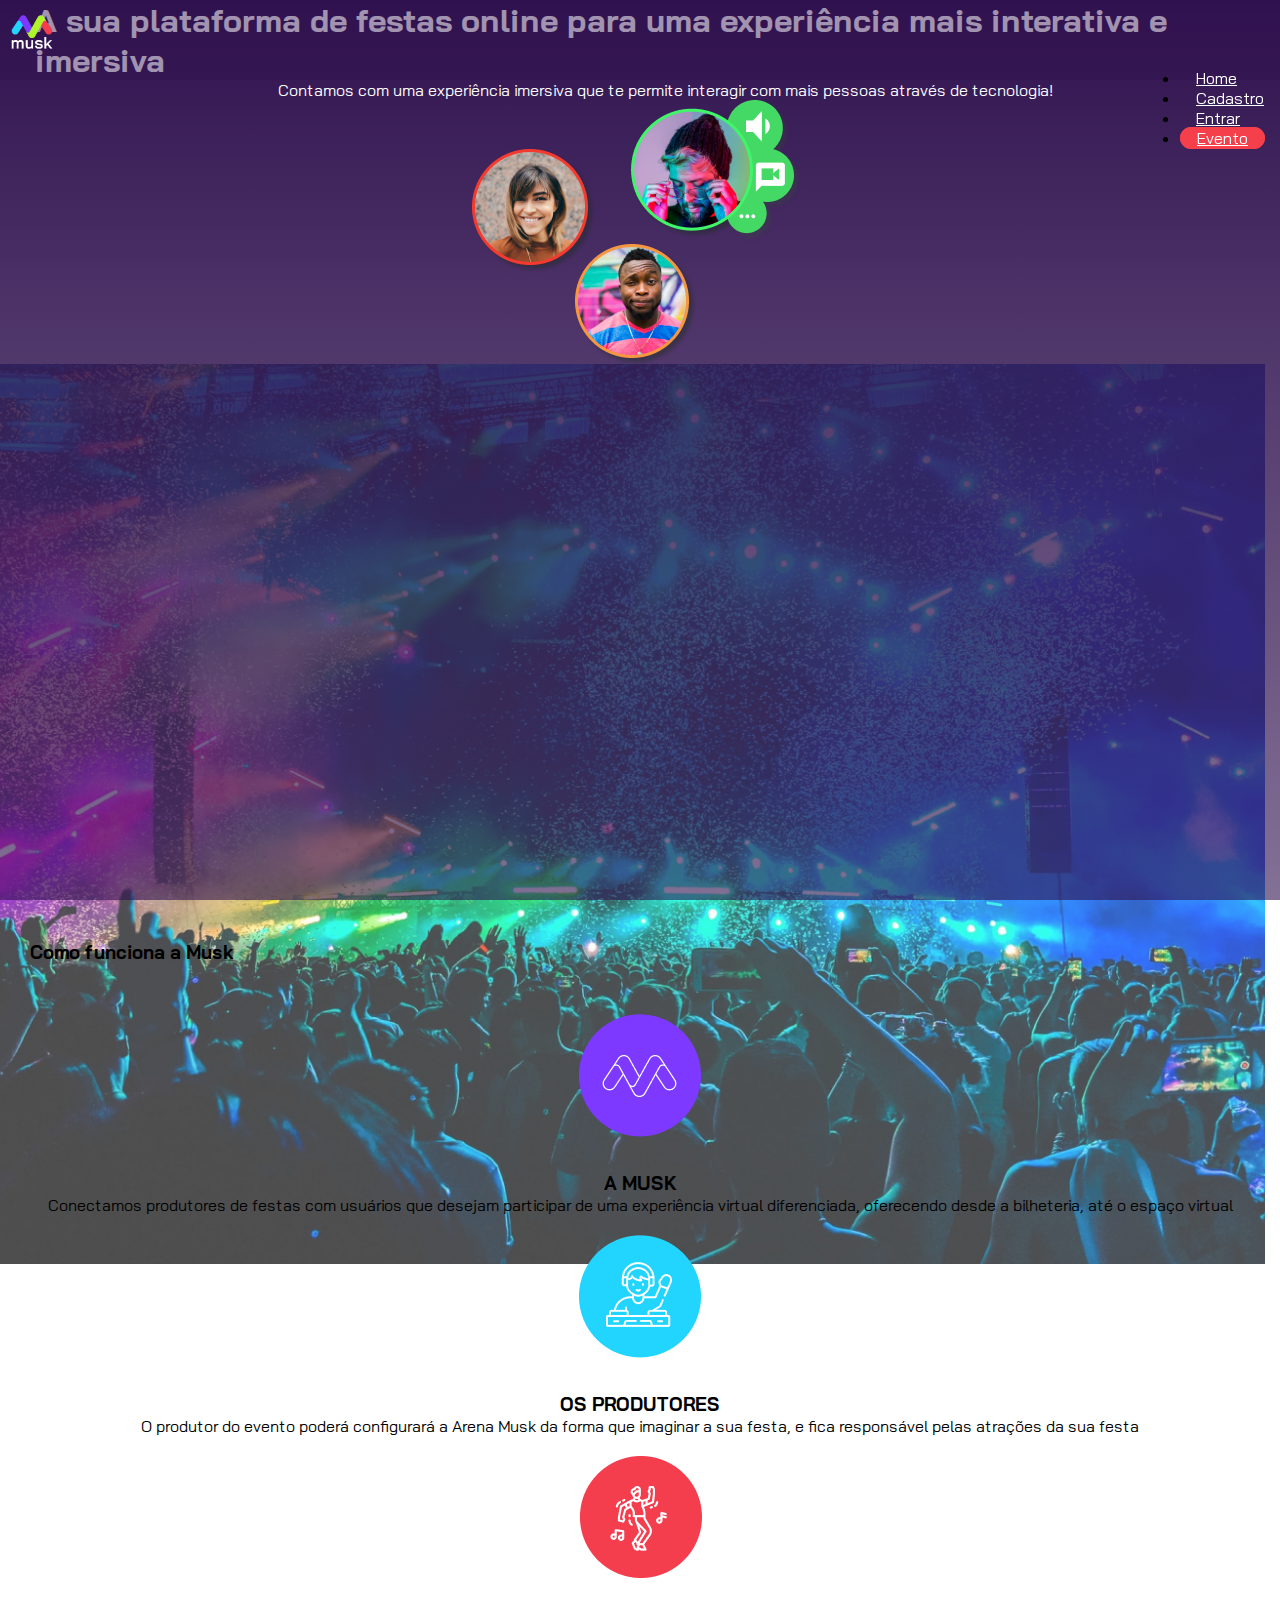
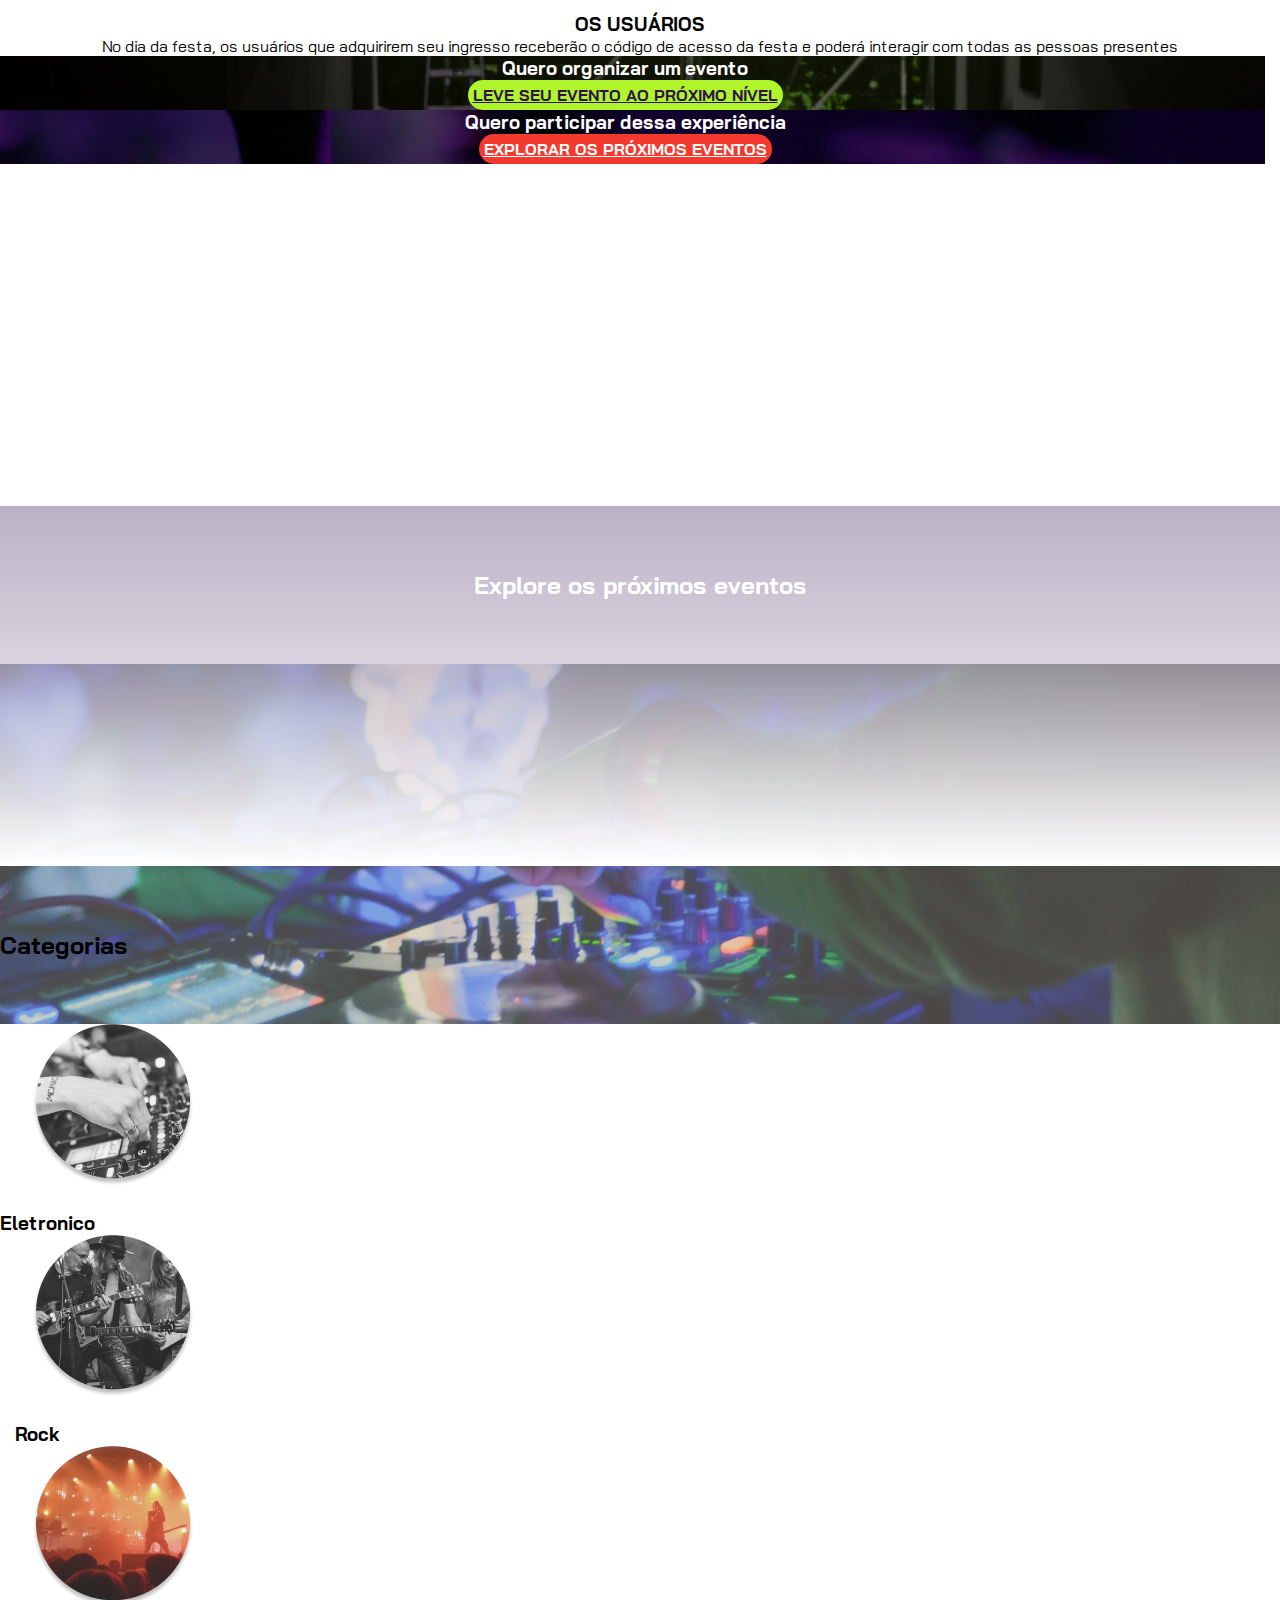
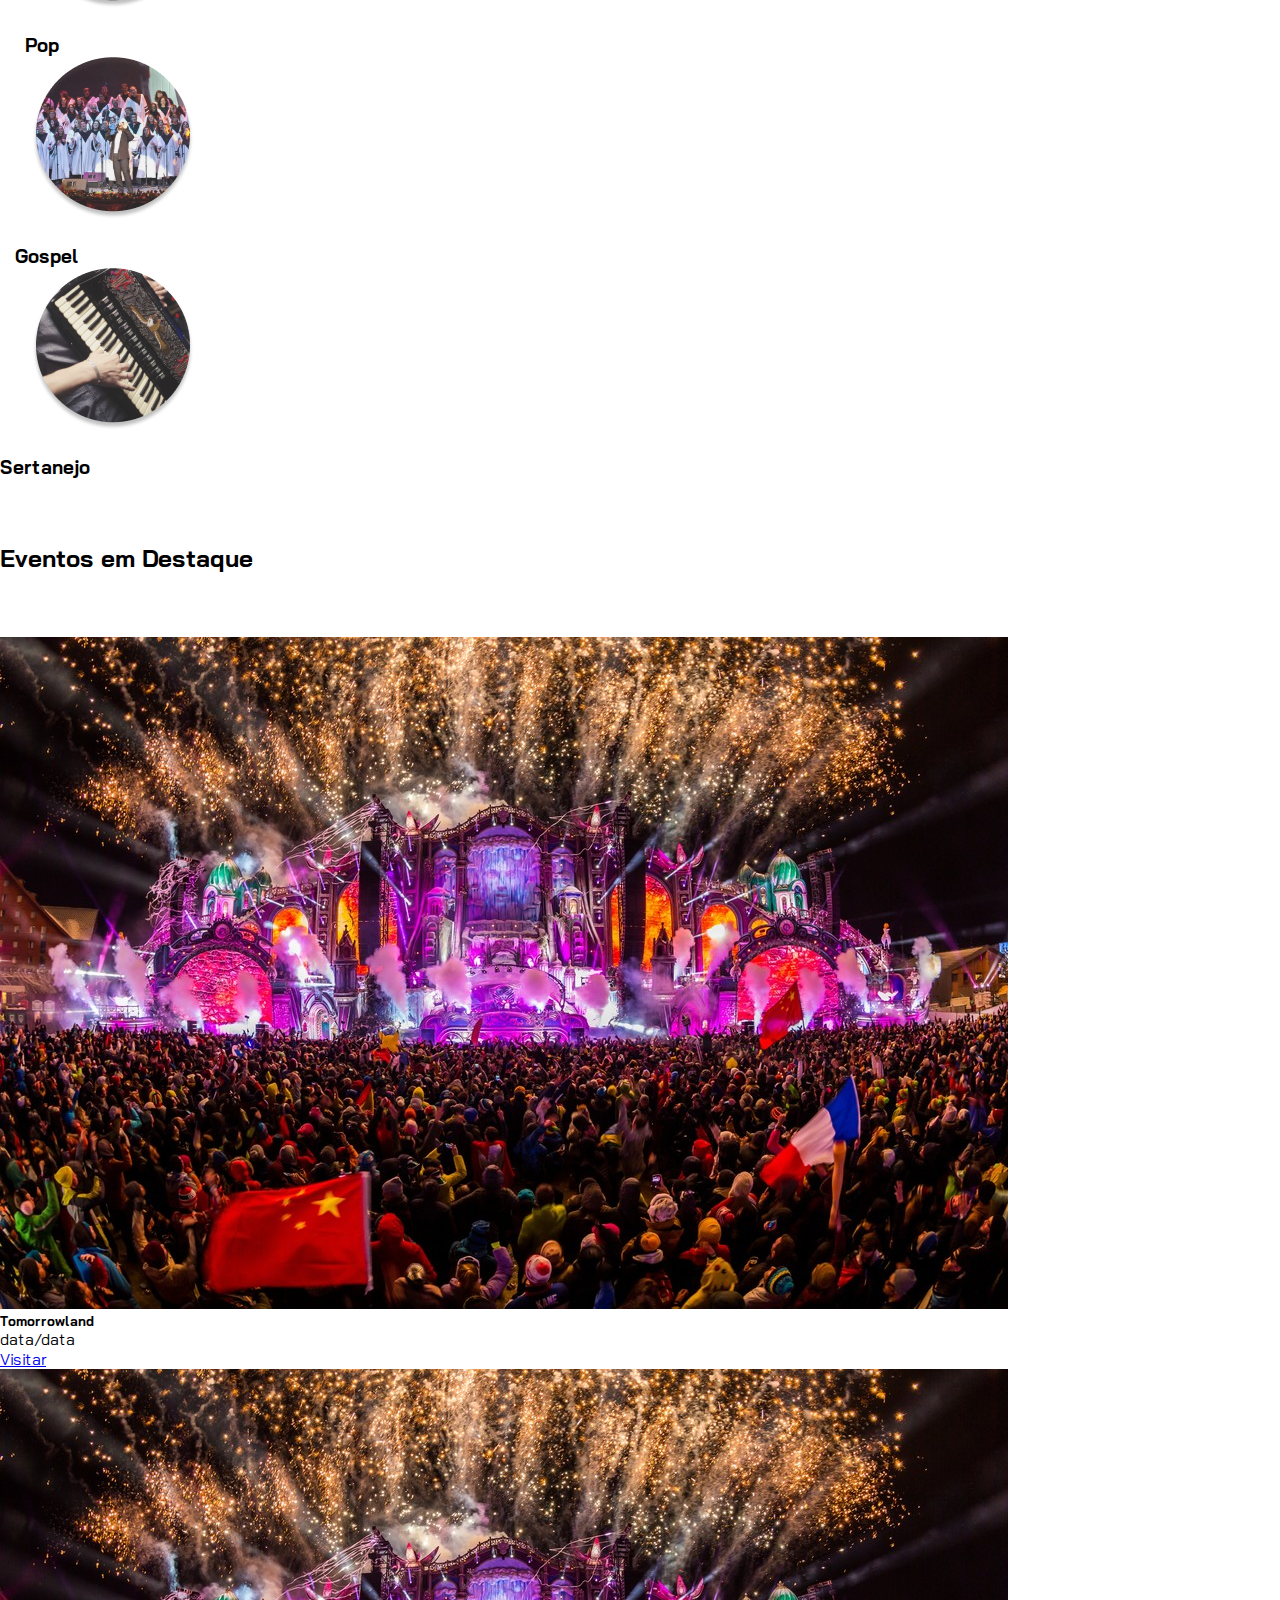
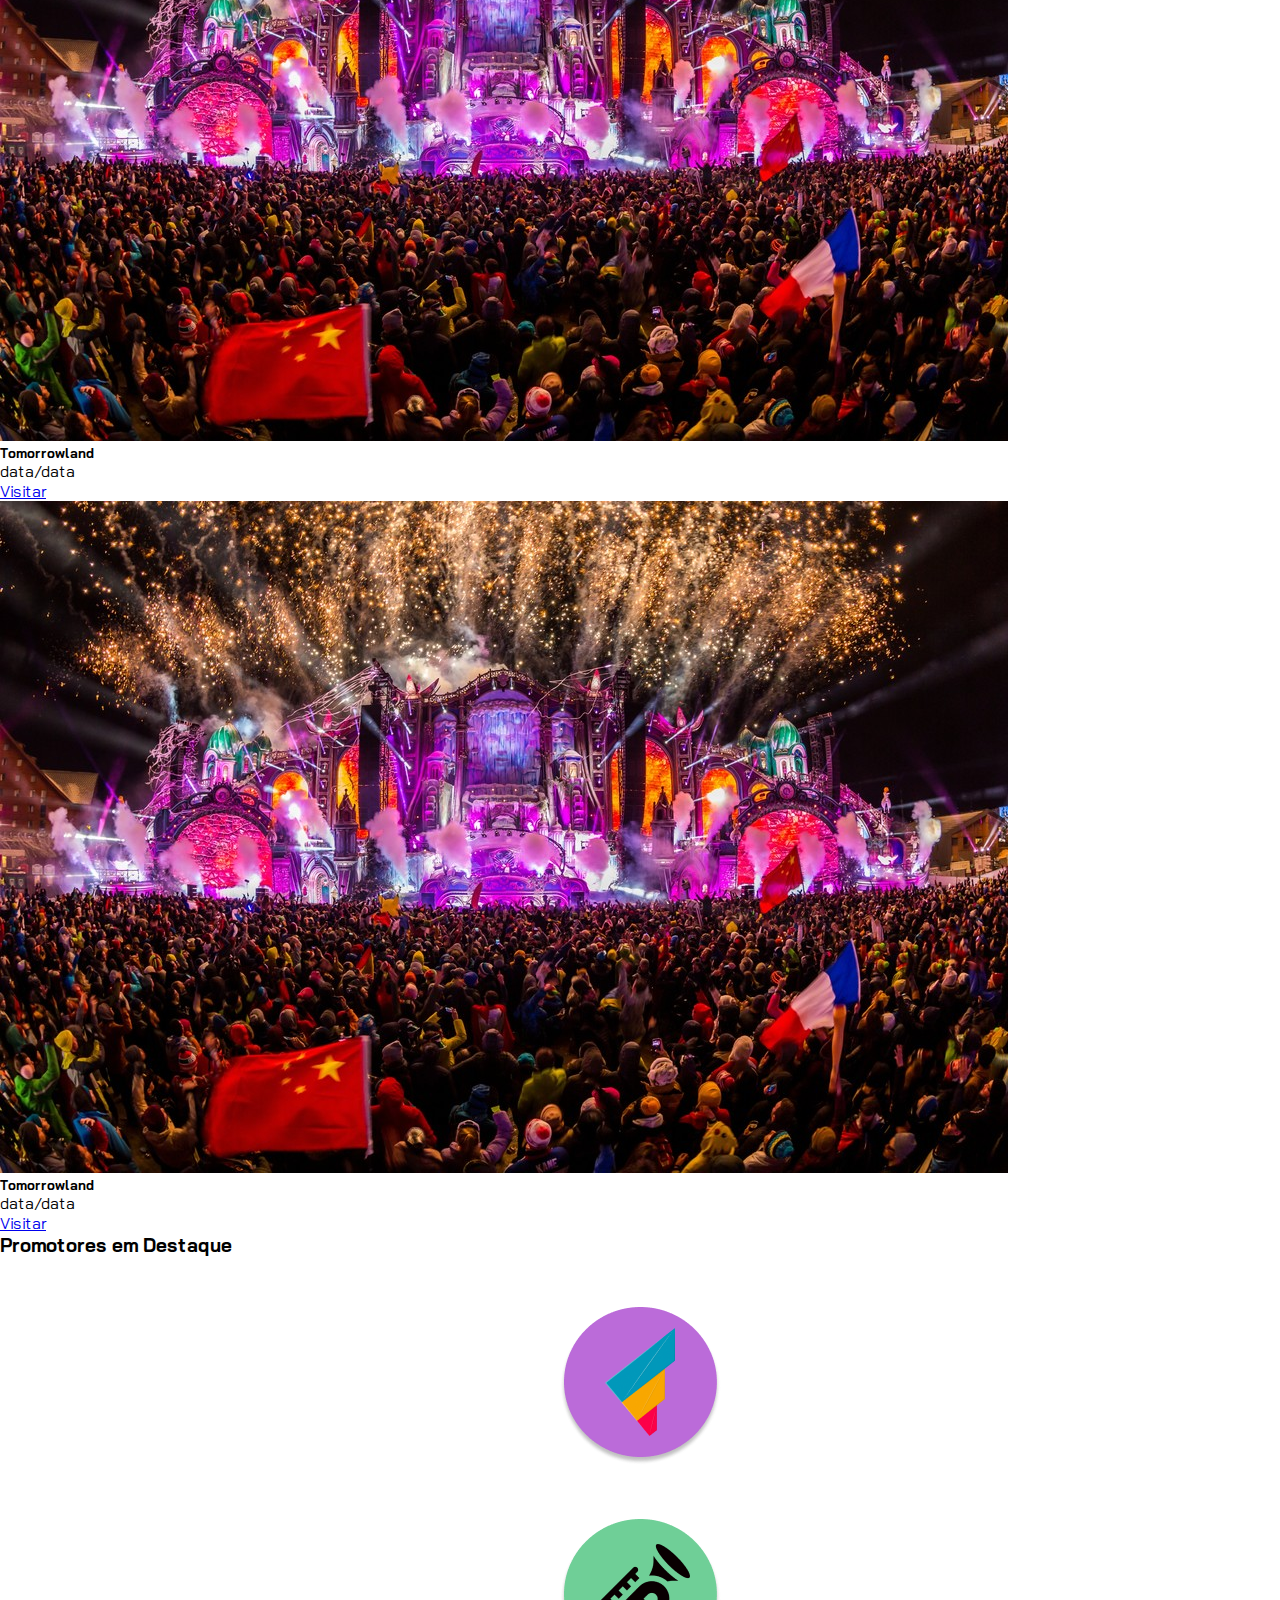
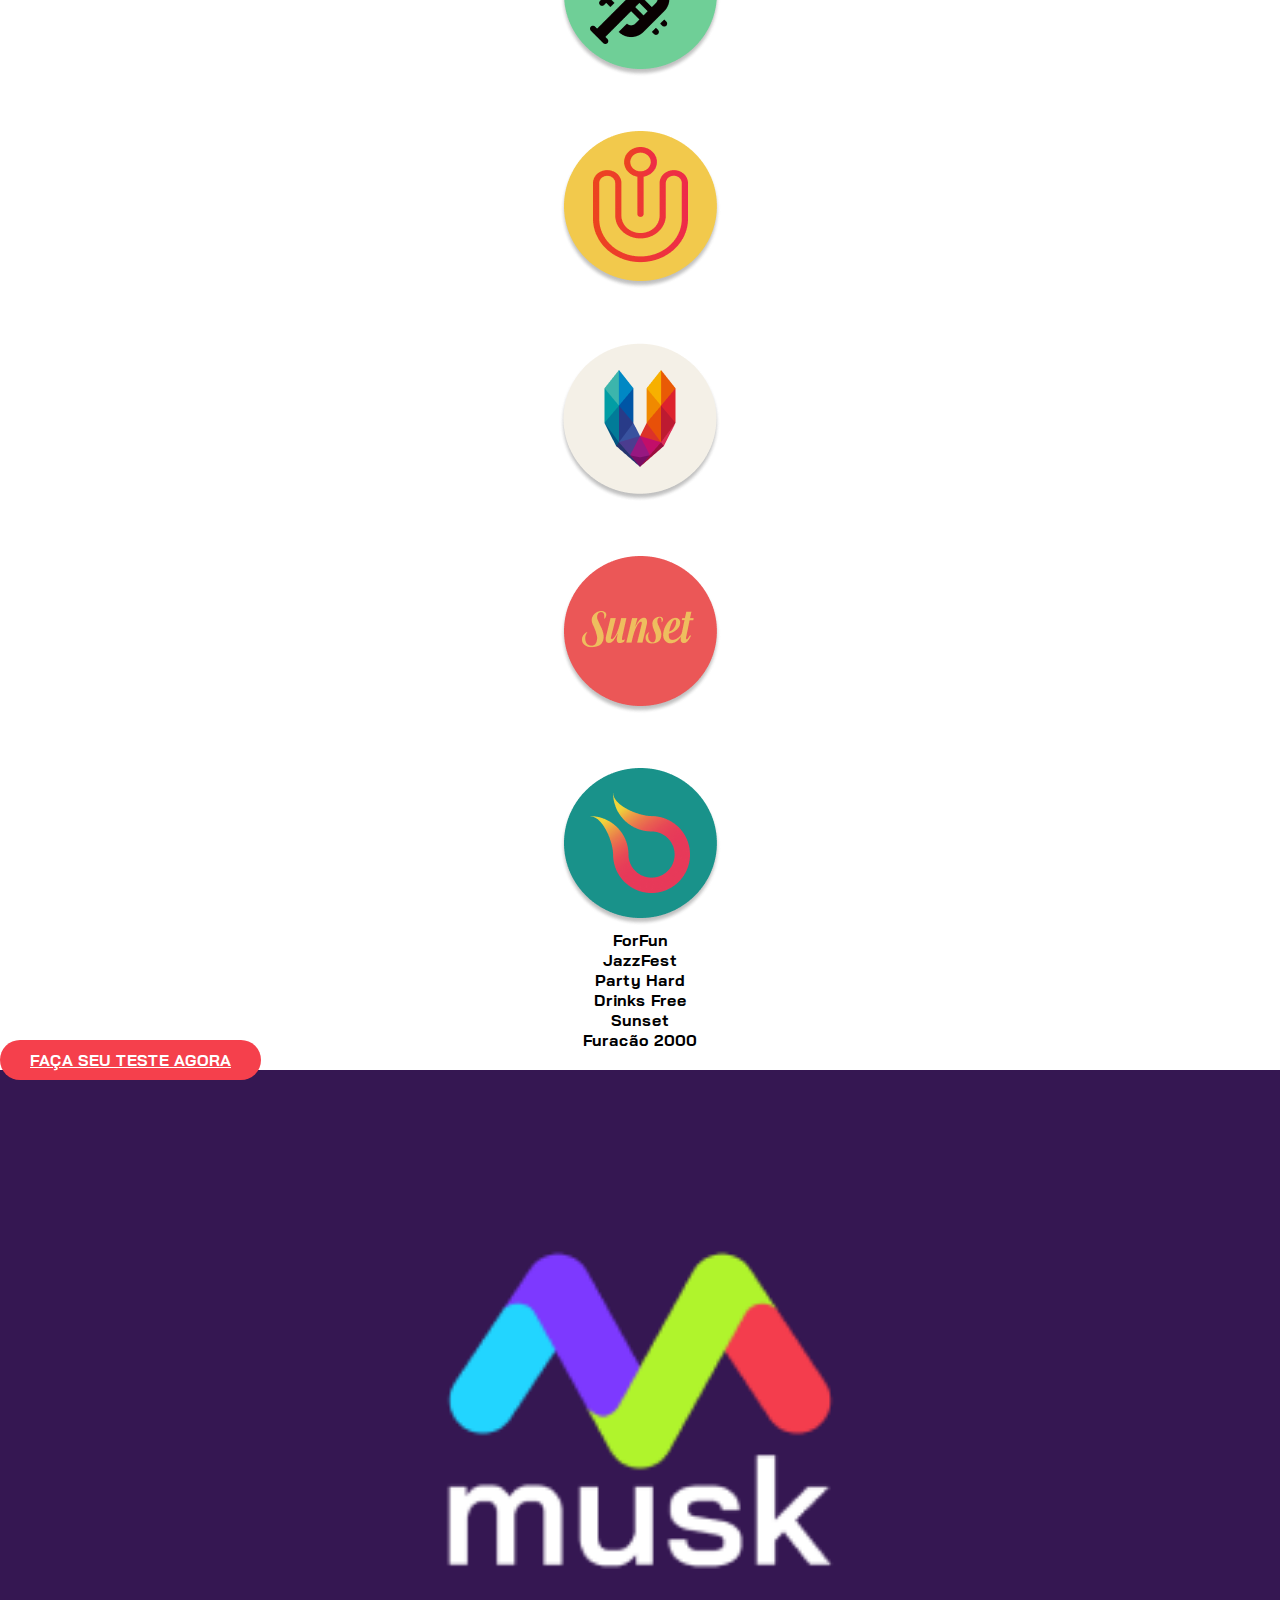
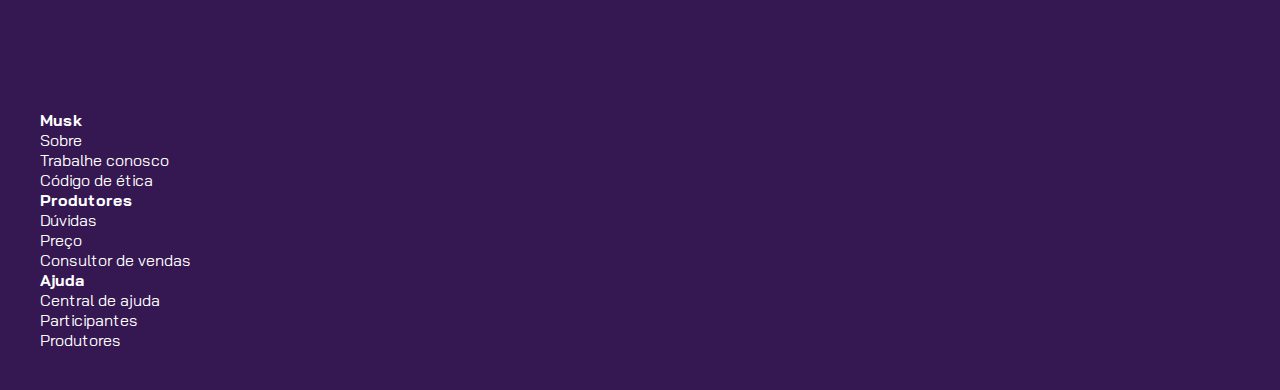
<file: index.html>
<!DOCTYPE html>
<html lang="pt-br">

<head>
    <meta charset="UTF-8">
    <meta name="viewport" content="width=device-width, initial-scale=1.0">
    <!-- Hotjar Tracking Code for https://landing-musk.netlify.app/index.html -->
<script>
    (function(h,o,t,j,a,r){
        h.hj=h.hj||function(){(h.hj.q=h.hj.q||[]).push(arguments)};
        h._hjSettings={hjid:1914093,hjsv:6};
        a=o.getElementsByTagName('head')[0];
        r=o.createElement('script');r.async=1;
        r.src=t+h._hjSettings.hjid+j+h._hjSettings.hjsv;
        a.appendChild(r);
    })(window,document,'https://static.hotjar.com/c/hotjar-','.js?sv=');
</script>
    
    <link rel="stylesheet" href="https://stackpath.bootstrapcdn.com/bootstrap/4.1.3/css/bootstrap.min.css"
        integrity="sha384-MCw98/SFnGE8fJT3GXwEOngsV7Zt27NXFoaoApmYm81iuXoPkFOJwJ8ERdknLPMO" crossorigin="anonymous">
    <link rel="stylesheet" href="css/estilo.css">
    <title>MUSK | Sua plataforma de eventos online</title>
    <meta name="description" 
        content="A plataforma onde você irá encontrar os melhores eventos online e ter experiências reais e dinâmicas. 
        Quer fazer um evento ou participar de um? MUSK!">
    <link rel="icon" type="image/x-icon" href="img/favIcon-32x32.ico" />
</head>

<body>
    <div class="container-fluid">
        <div class="row header">
            <div class="col-2 ">
                <img src="img/musk.png" alt="logo da Musk" class="logo">
            </div>
            <div class="col-10 menu">
                <ul class="nav justify-content-end">
                    <li class="nav-item">
                        <a class="nav-link active" href="#">Home</a>
                    </li>
                    <li class="nav-item">
                        <a class="nav-link" href="cadastro.html">Cadastro</a>
                    </li>
                    <li class="nav-item">
                        <a class="nav-link" href="login.html">Entrar</a>
                    </li>
                    <li class="nav-item">
                        <a class="nav-link headerButton" href="https://www.figma.com/proto/8iK5koxukEynpg0nZ9IlA5/Musk-Gama-Academy?node-id=700%3A3853&viewport=-90%2C1022%2C0.0760437473654747&scaling=min-zoom">Evento</a>
                    </li>
                </ul>
            </div>
        </div>

        <div class="row containerMain">
            <div class="col-md containerItem">
                <h1><strong>A sua plataforma de festas
                    online para uma experiência
                    mais interativa e imersiva</strong></h1>
                <p>Contamos com uma experiência imersiva que te permite interagir com mais pessoas através de tecnologia!</p>
            </div>
            <div class="col-md containerItem">
                <img src="img/users.png" alt="users">
            </div>
        </div>
        
        <div class="row howFunction">
            <div class="col-12 justify-content-start">
                <h3><strong>Como funciona a Musk</strong></h3>
            </div>
        </div>

        <div class="row">
            <div class="col-md align-items-center justify-content-center howFunctionItem">
                <img src="img/Ellipse 21.png" alt="">
                <h3>A MUSK</h3>
                <p>Conectamos produtores de festas com usuários que desejam participar de uma experiência virtual diferenciada, oferecendo desde a bilheteria, até o espaço virtual</p>
            </div>
            <div class="col-md align-items-center justify-content-center howFunctionItem">
                <img src="img/Ellipse 22.png" alt="">
                <h3>OS PRODUTORES</h3>
                <p>O produtor do evento poderá configurará a Arena Musk da forma que imaginar a sua festa, e fica responsável pelas atrações da sua festa</p>
            </div>
            <div class="col-md align-items-center justify-content-center howFunctionItem">
                <img src="img/Ellipse 23.png" alt="">
                <h3>OS USUÁRIOS</h3>
                <p>No dia da festa, os usuários que adquirirem seu ingresso receberão o código de acesso da festa e poderá interagir com todas as pessoas presentes</p>
            </div>
        </div>
        
        <div class="row wantSection">
            <div class="col-md organizar">
                <h3><strong>Quero organizar um evento</strong></h3>
                <a href="#">LEVE SEU EVENTO AO PRÓXIMO NÍVEL</a>
            </div>
            <div class="col-md participar">
                <h3><strong>Quero participar dessa experiência</strong></h3>
                <a href="#">EXPLORAR OS PRÓXIMOS EVENTOS</a>
            </div>
        </div>
        
        <div class="row containerNextEvent">
            <div class="col-md containerItem">
                <h2><strong>Explore os
                    próximos eventos</strong></h2>
            </div>
        </div>

        <div class="row">
            <div class="col-md">
                <h2><strong>Categorias</strong></h2>
            </div>
        </div>
        <div class="row">
            <div class="col-md">
                <img src="img/eletronica.png" alt="" class="categorias" id="eletro"> <br>
                <label for="eletro">
                    <h3>Eletronico</h3>
                </label>
            </div>
            <div class="col-md">
                <img src="img/rock.png" alt="" class="categorias" id="rock"> <br>
                <label for="rock">
                    <h3>&nbsp;&nbsp; Rock</h3>
                </label>
            </div>
            <div class="col-md">
                <img src="img/pop.png" alt="" class="categorias" id="pop"> <br>
                <label for="pop">
                    <h3>&nbsp;&nbsp;&nbsp;&nbsp;&nbsp;Pop</h3>
                </label>
            </div>
            <div class="col-md">
                <img src="img/gospel.png" alt="" class="categorias" id="gospel"> <br>
                <label for="gospel">
                    <h3> &nbsp;&nbsp;&nbsp;Gospel</h3>
                </label>
            </div>
            <div class="col-md">
                <img src="img/sertanejo.png" alt="" class="categorias" id="sertanejo"> <br>
                <label for="sertanejo">
                    <h3>Sertanejo</h3>
                </label>
            </div>
        </div>
        <div class="row">
            <div class="col-md">
                <h2><strong>Eventos em Destaque</strong></h2>
            </div>
        </div>

        <div class="row">
            <div class="col-md card" style="width: 22rem;">
                <img class="card-img-top" src="img/tomorrowland.jpg" alt="Imagem de capa do card">
                <div class="card-body">
                    <h5 class="card-title">Tomorrowland</h5>
                    <p class="card-text">data/data</p>
                    <a href="#" class="btn btn-primary">Visitar</a>
                </div>
            </div>
            <div class="col-md card" style="width: 22rem;">
                <img class="card-img-top" src="img/tomorrowland.jpg" alt="Imagem de capa do card">
                <div class="card-body">
                    <h5 class="card-title">Tomorrowland</h5>
                    <p class="card-text">data/data</p>
                    <a href="#" class="btn btn-primary">Visitar</a>
                </div>
            </div>
            <div class="col-md card" style="width: 22rem;">
                <img class="card-img-top" src="img/tomorrowland.jpg" alt="Imagem de capa do card">
                <div class="card-body">
                    <h5 class="card-title">Tomorrowland</h5>
                    <p class="card-text">data/data</p>
                    <a href="#" class="btn btn-primary">Visitar</a>
                </div>
            </div>
        </div>
        
        <div class="row">
            <div class="col-md">
                <h3><strong>Promotores em Destaque</strong></h3>
            </div>
        </div>
        <div class="row promoters">
            <div class="col-md">
                <img src="img/Group 42.png" alt="" id="ForFun"> <br>
            </div>
            <div class="col-md">
                <img src="img/Group 40.png" alt="" id="JazzFest"> <br>
            </div>
            <div class="col-md">
                <img src="img/Ellipse 3.png" alt="" id="Party"> <br>
            </div>
            <div class="col-md">
                <img src="img/Group 39.png" alt="" id="Drinks"> <br>
            </div>
            <div class="col-md">
                <img src="img/Ellipse 5.png" alt="" id="Sunset"> <br>
            </div>
            <div class="col-md">
                <img src="img/Group 43.png" alt="" class="promoter" id="Furacao"> <br>
            </div>
        </div>
        <div class="row promoterLabel">
            <div class="col-md"><p>ForFun</p></div>
            <div class="col-md"><p>JazzFest</p></div>
            <div class="col-md"><p>Party Hard</p></div>
            <div class="col-md"><p>Drinks Free</p></div>
            <div class="col-md"><p>Sunset</p></div>
            <div class="col-md"><p>Furacão 2000</p></div>
        </div>
        <div class="row">
            <a href="teste.html" class="promoterButton">FAÇA SEU TESTE AGORA</a>
        </div>
        <div class="row footer">
            <div class="col-md footerLogo">
                <img src="img/musk.png" alt="Logo da MUSK" id="logofim">
            </div>
            <div class="col-md">
                <p><strong>Musk</strong></p>
                <p>Sobre</p>
                <p>Trabalhe conosco</p>
                <p>Código de ética</p>
            </div>
            <div class="col-md">
                <p><strong>Produtores</strong></p>
                <p>Dúvidas</p>
                <p>Preço</p>
                <p>Consultor de vendas</p>
            </div>
            <div class="col-md">
                <p><strong>Ajuda</strong></p>
                <p>Central de ajuda</p>
                <p>Participantes</p>
                <p>Produtores</p>
            </div>
        </div>
    </div>
    <script src="js/index.js"></script>
</body>

</html>
</file>
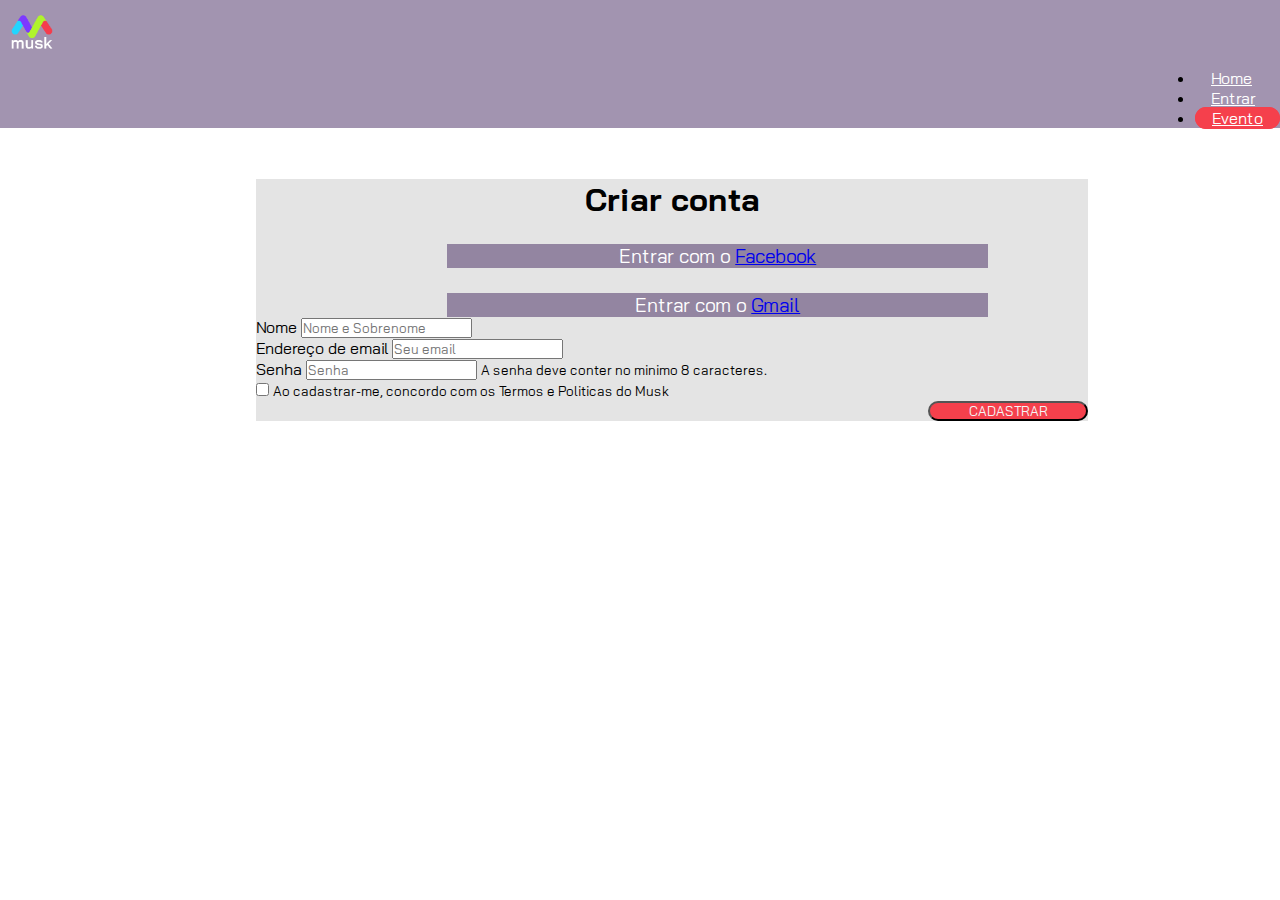
<file: cadastro.html>
<!DOCTYPE html>
<html lang="pt-br">
<head>
    <meta charset="UTF-8">
    <meta name="viewport" content="width=device-width, initial-scale=1.0">
    <link rel="stylesheet" href="https://stackpath.bootstrapcdn.com/bootstrap/4.1.3/css/bootstrap.min.css"
    integrity="sha384-MCw98/SFnGE8fJT3GXwEOngsV7Zt27NXFoaoApmYm81iuXoPkFOJwJ8ERdknLPMO" crossorigin="anonymous">
    <link rel="stylesheet" href="css/cadastro.css">
    <title>Cadastre-se</title>
</head>
<body>
    <div class="container-fluid"> 
        <div class="row header">
            <div class="col-2 ">
                <img src="img/musk.png" alt="logo da Musk" class="logo">
            </div>
            <div class="col-10 menu">
                <ul class="nav justify-content-end">
                    <li class="nav-item">
                        <a class="nav-link active" href="index.html">Home</a>
                    </li>
                    <li class="nav-item">
                        <a class="nav-link" href="login.html">Entrar</a>
                    </li>
                    <li class="nav-item">
                        <a class="nav-link headerButton" href="https://www.figma.com/proto/8iK5koxukEynpg0nZ9IlA5/Musk-Gama-Academy?node-id=700%3A3853&viewport=-90%2C1022%2C0.0760437473654747&scaling=min-zoom">Evento</a>
                    </li>
                </ul>
            </div>
        </div>
        <div class="jumbotron">
            <div class="row">
                <div class="col-md">
                    <h1 class="titulo">Criar conta</h1>
                </div>            
            </div>
            <div class="row">
                <div class="col-md">
                    <div class="alert alert-dark" role="alert">
                        Entrar com o  <a href="https://www.facebook.com/login" class="alert-link"> Facebook</a>
                    </div>
                </div>
            </div>
            <div class="row">
                <div class="col-md">
                    <div class="alert alert-dark" role="alert">
                        Entrar com o  <a href="https://accounts.google.com/signin/v2/identifier?service=mail&passive=true&rm=false&continue=https%3A%2F%2Fmail.google.com%2Fmail%2F&ss=1&scc=1&ltmpl=default&ltmplcache=2&emr=1&osid=1&flowName=GlifWebSignIn&flowEntry=ServiceLogin" class="alert-link"> Gmail</a> 
                    </div>
                </div>
            </div>
            <form>
                <div class="form-group">
                    <label for="nome">Nome</label>
                    <input type="email" class="form-control" placeholder="Nome e Sobrenome">
                </div>
                <div class="form-group">
                    <label for="exampleInputEmail1">Endereço de email</label>
                    <input type="email" class="form-control" id="exampleInputEmail1" aria-describedby="emailHelp" placeholder="Seu email">
                </div>
                <div class="form-group">
                <label for="exampleInputPassword1">Senha</label>
                <input type="password" class="form-control" id="exampleInputPassword1" placeholder="Senha">
                <small id="emailHelp" class="form-text text-muted">A senha deve conter no minimo 8 caracteres.</small>
                </div>
                <div class="form-group form-check">
                <input type="checkbox" class="form-check-input" id="exampleCheck1">
                <small class="form-check-label" for="exampleCheck1">Ao cadastrar-me, concordo com os Termos e Politicas do Musk</small>
                </div>
                <div class="row bt">
                    <div class="col-md">
                        <button type="submit" class="btn">CADASTRAR</button>
                    </div>
                </div>
            </form>
        </div>
    </div>


</body>
</html>
</file>
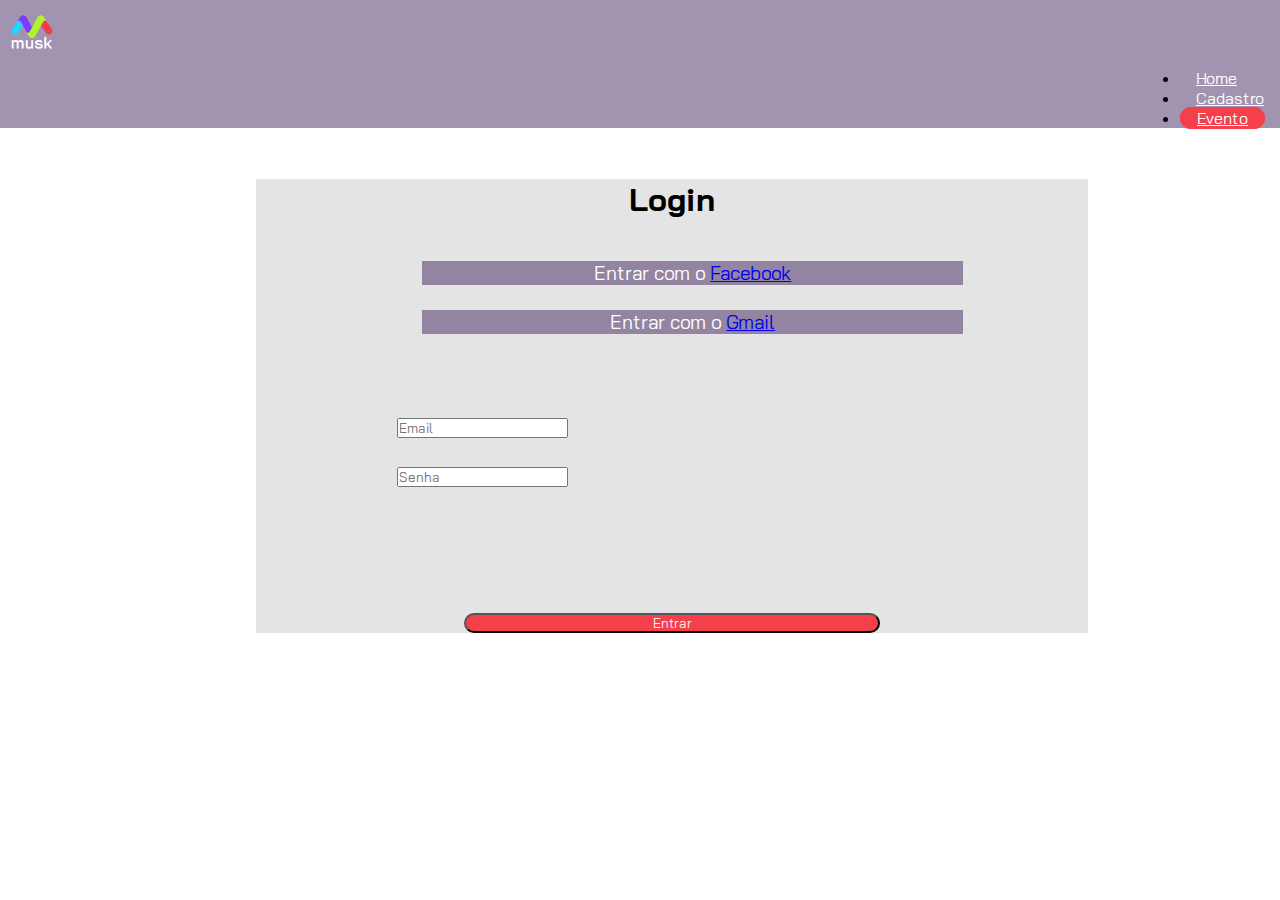
<file: login.html>
<!DOCTYPE html>
<html lang="pt-br">

<head>
    <meta charset="UTF-8">
    <meta name="viewport" content="width=device-width, initial-scale=1.0">
    <link rel="stylesheet" href="https://stackpath.bootstrapcdn.com/bootstrap/4.1.3/css/bootstrap.min.css"
        integrity="sha384-MCw98/SFnGE8fJT3GXwEOngsV7Zt27NXFoaoApmYm81iuXoPkFOJwJ8ERdknLPMO" crossorigin="anonymous">
    <link rel="stylesheet" href="css/login.css">
    <title>Login</title>
</head>

<body>
    <div class="container-fluid">
        <div class="row header">
            <div class="col-2 ">
                <img src="img/musk.png" alt="logo da Musk" class="logo">
            </div>
            <div class="col-10 menu">
                <ul class="nav justify-content-end">
                    <li class="nav-item">
                        <a class="nav-link active" href="index.html">Home</a>
                    </li>
                    <li class="nav-item">
                        <a class="nav-link" href="cadastro.html">Cadastro</a>
                    </li>
                    <li class="nav-item">
                        <a class="nav-link headerButton" href="https://www.figma.com/proto/8iK5koxukEynpg0nZ9IlA5/Musk-Gama-Academy?node-id=700%3A3853&viewport=-90%2C1022%2C0.0760437473654747&scaling=min-zoom">Evento</a>
                    </li>
                </ul>
            </div>
        </div>
        <div class="jumbotron">
            <div class="row">
                <div class="col-md">
                    <h1 class="titulo">Login</h1>
                </div>
            </div>
            <div class="row">
                <div class="col-md">
                    <div class="alert alert-dark" role="alert">
                        Entrar com o <a href="https://www.facebook.com/login" class="alert-link"> Facebook</a>
                    </div>
                </div>
            </div>
            <div class="row">
                <div class="col-md">
                    <div class="alert alert-dark" role="alert">
                        Entrar com o <a
                            href="https://accounts.google.com/signin/v2/identifier?service=mail&passive=true&rm=false&continue=https%3A%2F%2Fmail.google.com%2Fmail%2F&ss=1&scc=1&ltmpl=default&ltmplcache=2&emr=1&osid=1&flowName=GlifWebSignIn&flowEntry=ServiceLogin"
                            class="alert-link"> Gmail</a>
                    </div>
                </div>
            </div>
            <form>
                <div class="row input">
                  <div class="col-md-12">
                    <input type="text" class="form-control" placeholder="Email">
                  </div>
                  <div class="col-md-12">
                    <input type="password" class="form-control" id="input1" placeholder="Senha">
                  </div>
                </div>
                <div class="row bt">
                    <div class="col-md">
                        <button type="submit" class="btn">Entrar</button>
                    </div>
                </div>
            </form>
        </div>
    </div>
</body>
</file>
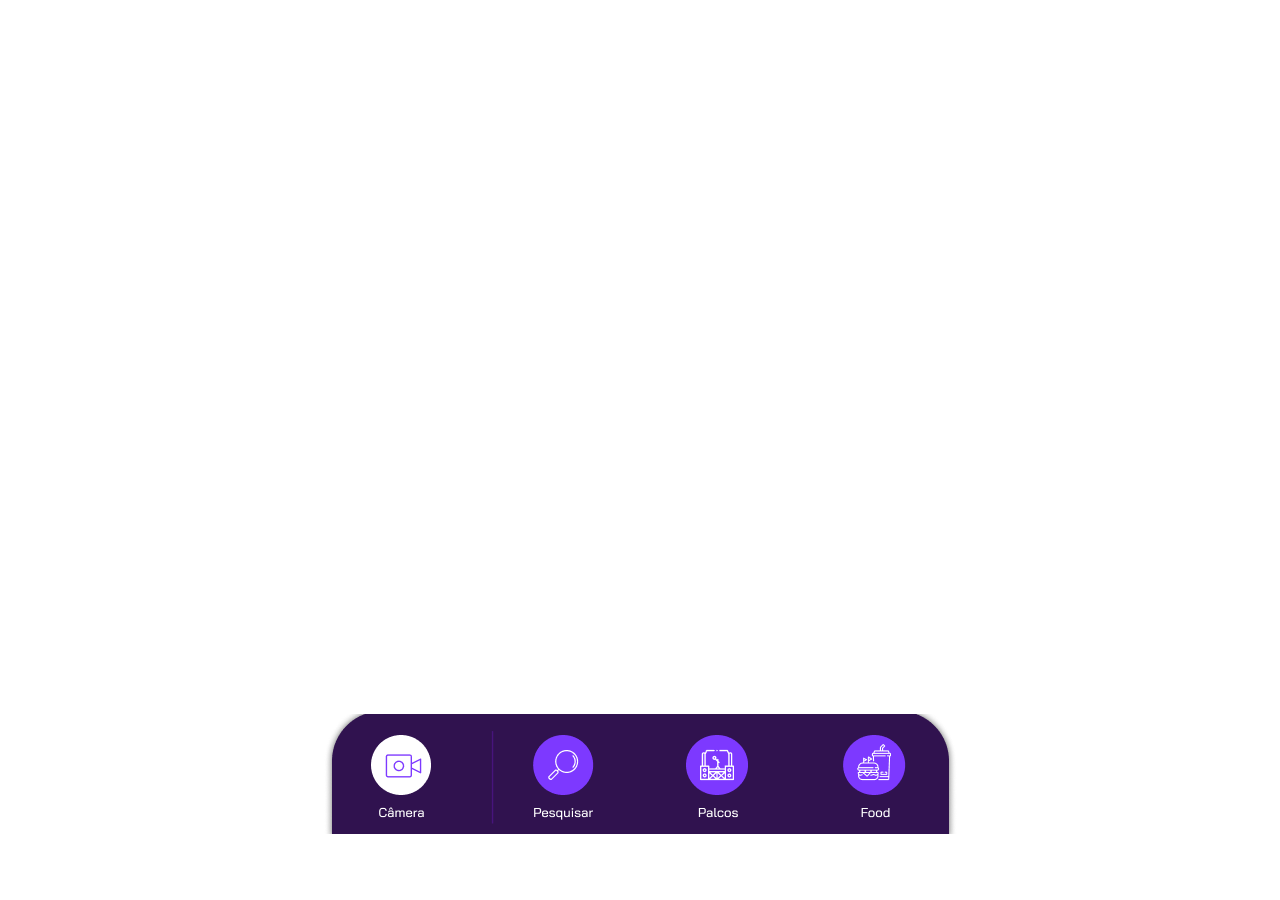
<file: teste.html>
<!DOCTYPE html>
<html lang="en">
<head>
    <meta charset="UTF-8">
    <meta name="viewport" content="width=device-width, initial-scale=1.0">
    <link rel="stylesheet" href="css/teste.css">
    <title>Arena </title>
</head>
<body>
    <iframe
        id="d6c1f27d-6a27-4c7e-bd7d-bd19d7faa56c"
        src="https://www.vectary.com/viewer/v1/?model=d6c1f27d-6a27-4c7e-bd7d-bd19d7faa56c&turntable=-2"
        frameborder="0"
        width="100%"
        height="100%"
        style="height: 78vh;">
    </iframe>
    <div class="actions"></div>
</body>
</html>
</file>
<file: css/estilo.css>
@import url('https://fonts.googleapis.com/css2?family=Bai+Jamjuree:wght@400;700&display=swap');

*{
    margin: 0;
    padding: 0;
    box-sizing: border-box;
    font-family: 'Bai Jamjuree', sans-serif;
}

.container-fluid{
    overflow: hidden;
}


h2 {
    margin-top: 5%;
    margin-bottom: 5%;
}

.logo {
    width: 4em;

    align-content: center;
}

.header {
    position: fixed;
    width: 100%;
    z-index: 1;
    background-color: rgba(48, 18, 79, 0.45);
    height: 5em;
    align-content: center;
}

.header a {
    color: #fff;
    padding: 0 1rem;
}

.menu{
    display: flex;
    align-items: center;
    justify-content: flex-end;
}

.headerButton{
    background: #F5404C;
    border: 1px solid #F5404C;
    border-radius: 15px;
}

.stiky{
    background-color: rgba(48, 18, 79, 1);
    height: 4em;
}

.containerMain{
    background: linear-gradient(180deg, #30124F 0%, rgba(48, 18, 79, 0.60) 100%);
    width: calc(100vw-5px);
    height: 100vh;
}

.containerMain:after{
    content: "";
    position: absolute;
    z-index: -1;
    background: url("../img/main.png") no-repeat top;
    background-size: cover;
    width: 99vw;
    height: 100vh;
    opacity: 0.8;
}

.containerItem{
    display: flex;
    color: #fff;
    flex-direction: column;
    justify-content: center;
    align-items: center;
}

.containerItem h1,.containerItem p{
    margin-left: 50px;
}

.howFunction{
    margin: 40px 10px 50px 30px;
    box-sizing: border-box;
}

.howFunctionItem{
    margin-top: 20px;
    text-align: center;
}
.howFunctionItem img{
    margin-bottom: 30px;
}

.wantSection{
    padding: 0;
    margin: 0;
    width: 100vw;
    height: 50vh;
}

.wantSection .row{
    width: 99vw;
    height: 100%;
}

.participar{
    background: url("../img/participar.png") no-repeat center;
}
.participar a{
    color: #fff;
    background: #F43A2E;
    border-radius: 22.5px;
}

.organizar{
    background: url("../img/organizar.png") no-repeat center;
}

.organizar a{
    color: #30124F;
    background: #B0F42C;
    border-radius: 22.5px;
}

.participar, .organizar{
    padding: 0;
    color: #fff;
    font-weight: bold;
    background-size: cover;
    display: flex;
    flex-direction: column;
    justify-content: space-around;
    align-items: center;
}

.participar a, .organizar a{
    padding: 5px;
    box-sizing: border-box;
}

.categorias {
    margin-left: 2rem;
    
}

.input-group{
    padding: 1%;
    margin-top: 4rem;
}

label{
    align-items: center;
    margin-left: 16%;
    margin-top: 3%;
}

.card{
    margin-right: 5%;
}
@import url('https://fonts.googleapis.com/css2?family=Bai+Jamjuree:wght@400;700&display=swap');

*{
    margin: 0;
    padding: 0;
    box-sizing: border-box;
    font-family: 'Bai Jamjuree', sans-serif;
}

h2 {
    margin-top: 5%;
    margin-bottom: 5%;
}

.logo {
    width: 4em;

    align-content: center;
}

.header {
    position: fixed;
    width: 100%;
    z-index: 1;
    background-color: rgba(48, 18, 79, 0.45);
    height: 5em;
    align-content: center;
}

.header a {
    color: #fff;
    padding: 0 1rem;
}

.menu{
    display: flex;
    align-items: center;
    justify-content: flex-end;
}

.headerButton{
    background: #F5404C;
    border: 1px solid #F5404C;
    border-radius: 15px;
}

.stiky{
    background-color: rgba(48, 18, 79, 1);
    height: 4em;
}

.containerMain{
    background: linear-gradient(180deg, #30124F 0%, rgba(48, 18, 79, 0.60) 100%);
    margin-right: -15px;
    margin-left: -15px;
    height: 100vh;
}

.containerMain:after{
    content: "";
    position: absolute;
    z-index: -1;
    background: url("../img/main.png") no-repeat top;
    background-size: cover;
    width: 100%;
    height: 100vh;
    opacity: 0.8;
}

.containerItem{
    display: flex;
    color: #fff;
    flex-direction: column;
    justify-content: center;
    align-items: center;
}

.containerItem h1,.containerItem p{
    margin-left: 50px;
}

.howFunction{
    margin: 40px 10px 50px 30px;
    box-sizing: border-box;
}

.howFunctionItem{
    margin-top: 20px;
    text-align: center;
}
.howFunctionItem img{
    margin-bottom: 30px;
}

.wantSection{
    padding: 0;
    margin-left: -15px;
    margin-right: -15px;
    height: 50vh;
}

.wantSection .row{
    width: 99vw;
    height: 100%;
}

.participar{
    background: url("../img/participar.png") no-repeat center;
}
.participar a{
    color: #fff;
    background: #F43A2E;
    border-radius: 22.5px;
}

.organizar{
    background: url("../img/organizar.png") no-repeat center;
}

.organizar a{
    color: #30124F;
    background: #B0F42C;
    border-radius: 22.5px;
}

.participar, .organizar{
    padding: 0;
    color: #fff;
    font-weight: bold;
    background-size: cover;
    display: flex;
    flex-direction: column;
    justify-content: space-around;
    align-items: center;
}

.participar a, .organizar a{
    padding: 5px;
    box-sizing: border-box;
}

.containerNextEvent{
    background: linear-gradient(180deg, rgba(48, 18, 79, 0.33) 0%, #FFFFFF 100%);
    margin-right: -15;
    margin-left: -15;
    height: 40vh;
}

.containerNextEvent:after{
    content: "";
    position: absolute;
    z-index: -1;
    background: url("../img/next.png") no-repeat bottom;
    background-size: cover;
    width: 100%;
    height: 40vh;
    opacity: 0.8;
}

.categorias {
    margin-left: 2rem;
    
}

.input-group{
    padding: 1%;
    margin-top: 4rem;
}

label{
    align-items: center;
    margin-left: 16%;
    margin-top: 3%;
}

.card{
    margin-right: 5%;
}

.promoters>div{
    margin-top: 50px;
    padding: 0;
    text-align: center;
}

.promoterLabel{
    text-align: center;
    font-weight: bold;
}

.promoterButton{
    background: #F5404C;
    border-radius: 22.5px;
    padding: 10px 30px;
    color: #fff;
    font-weight: bold;
    margin: 50px auto;
}

.footer {
    color: #fff;
    background-color: #31124ffa;
    padding: 40px;
}

.footerLogo{
    display: flex;
    justify-content: center;
    align-items: center;
}

#logofim {
    width: 50%;
}

.icones {
    text-align: center;
    padding: 0.5%;
    background-color: rgba(255, 255, 255, 0.07);
}

.txt {
    margin-top: 3%;
}

.imagem {
    background: url('../img/retangulo.png');
    background-repeat: no-repeat;
}

.texto {
    position: absolute;
    color:#fff;
    text-align: center;
    top: 100px;
    width: 250px;
    line-height: 30px;
    height: 30px;
}
</file>
<file: css/cadastro.css>
@import url('https://fonts.googleapis.com/css2?family=Bai+Jamjuree:wght@400;700&display=swap');

*{
    margin: 0;
    padding: 0;
    box-sizing: border-box;
    font-family: 'Bai Jamjuree', sans-serif;
}

.logo {
    width: 4em;

    align-content: center;
}

.header {
    background-color: rgba(48, 18, 79, 0.45);
    align-content: center;
}

.header a {
    color: #fff;
    padding: 0 1rem;
}

.headerButton{
    background: #F5404C;
    border: 1px solid #F5404C;
    border-radius: 15px;
}

.menu{
    display: flex;
    align-items: center;
    justify-content: flex-end;
}


.jumbotron{
    background-color: rgba(128, 128, 128, 0.214);   
    margin-left: 20%;
    margin-top: 4%;
    width: 65%;
}

.titulo {
    text-align: center;
    font-family: 'Bai Jamjuree', sans-serif;
}

.alert {    
    width: 65%;

    text-align: center;
    margin-top: 3%;
    margin-left: 23%;
    background-color: rgba(48, 18, 79, 0.45);
    color: white;
    font-size: larger;
}

.btn {
    background-color:  #F5404C;
    border-radius: 30px;
    color: whitesmoke;
    width: 10rem;

}
.bt{
    text-align: right;
}
</file>
<file: css/login.css>
@import url('https://fonts.googleapis.com/css2?family=Bai+Jamjuree:wght@400;700&display=swap');

*{
    margin: 0;
    padding: 0;
    box-sizing: border-box;
    font-family: 'Bai Jamjuree', sans-serif;
}

.logo {
    width: 4em;
    align-content: center;
}

.header {
    background-color: rgba(48, 18, 79, 0.45);
    align-content: center;
}

.header a {
    color: #fff;
    padding: 0 1rem;
}

.headerButton{
    background: #F5404C;
    border: 1px solid #F5404C;
    border-radius: 15px;
}

.menu{
    display: flex;
    align-items: center;
    justify-content: flex-end;
}


.jumbotron{
    background-color: rgba(128, 128, 128, 0.214);   
    margin-left: 20%;
    margin-top: 4%;
    width: 65%;
}

.titulo {
    text-align: center;
    font-family: 'Bai Jamjuree', sans-serif;
    margin-bottom: 5%;
}

.alert {    
    width: 65%;
    text-align: center;
    margin-top: 3%;
    margin-left: 20%;

    background-color: rgba(48, 18, 79, 0.45);
    color: white;
    font-size: larger;
}

.input{
    width: 70%;
    margin-left: 17%;
    margin-top: 10%;
    margin-bottom: 15%;
}

#input1{
    margin-top: 5%;
}

.btn {
    background-color:  #F5404C;
    border-radius: 30px;
    color: whitesmoke;
    width: 50%;
    height: 110%;
}
.bt{
    text-align: center;
}
</file>
<file: css/teste.css>
.actions{
    position: relative;
    bottom: 0;
    height: 120px;
    background: url("../img/Component47.png") no-repeat center;
    cursor: pointer;
}
</file>
